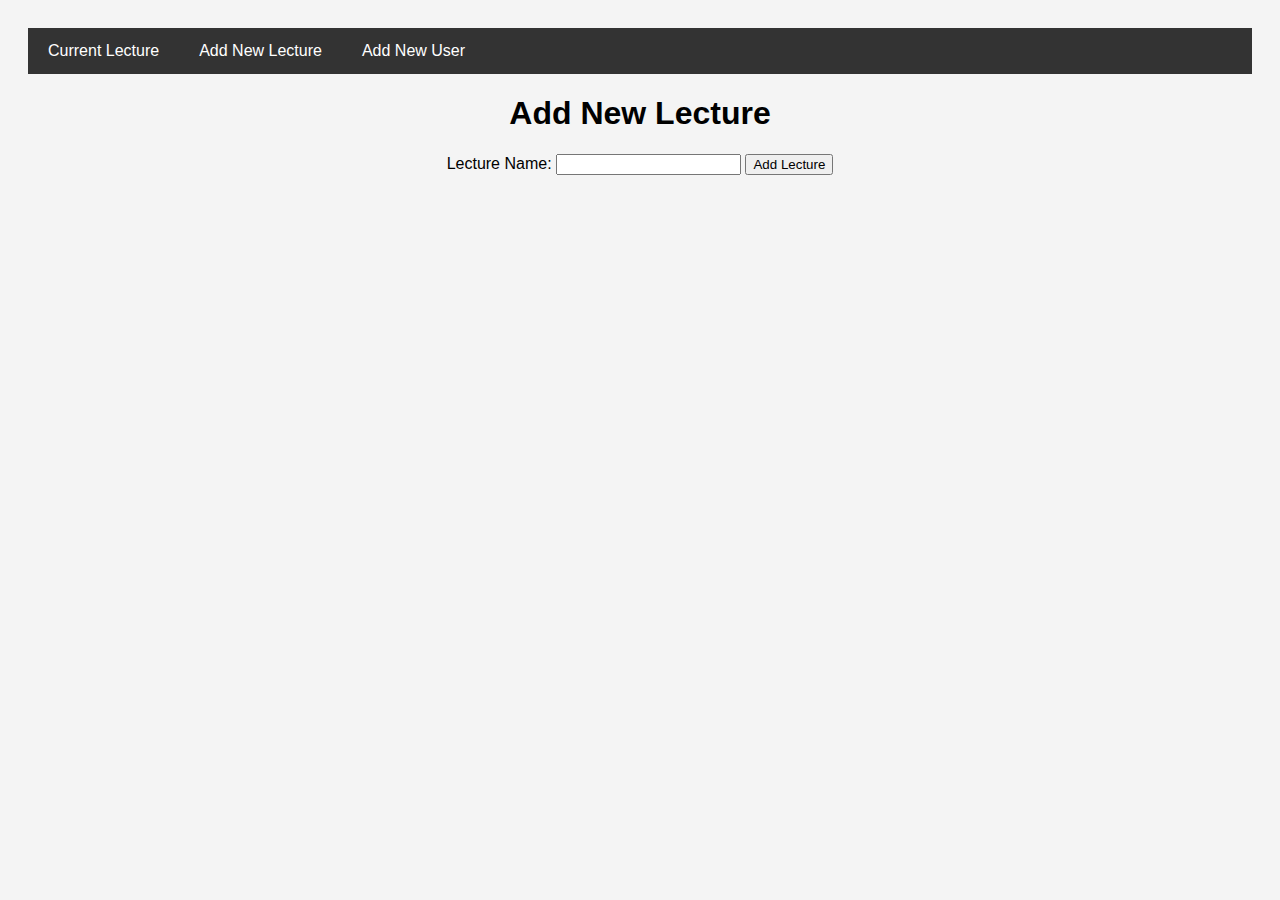
<file: add_lecture.html>
<!DOCTYPE html>
<html>
<head>
    <title>Add Lecture</title>
    <link rel="stylesheet" href="/static/style.css">
</head>
<body>
    <div class="navbar">
        <a href="/">Current Lecture</a>
        <a href="/lecture">Add New Lecture</a>
        <a href="/add_user">Add New User</a>
    </div>
    <div class="main-content">
        <h1>Add New Lecture</h1>
        <form action="/lecture" method="post">
            <label for="lectureName">Lecture Name:</label>
            <input type="text" id="lectureName" name="lectureName" required>
            <input type="submit" value="Add Lecture">
        </form>
    </div>
</body>
</html>
</file>
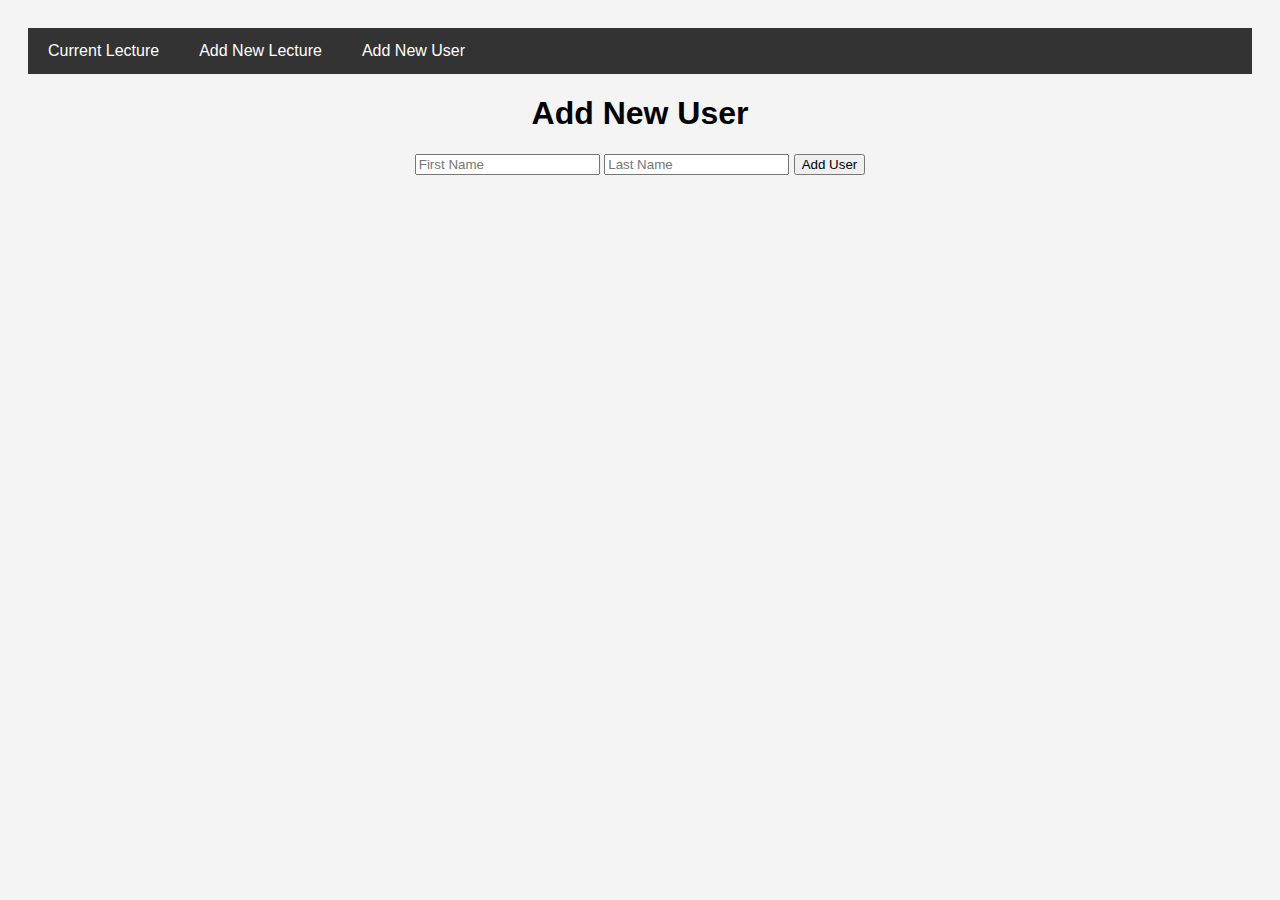
<file: add_user.html>
<!DOCTYPE html>
<html>
<head>
    <title>Add New User</title>
    <link rel="stylesheet" href="/static/style.css">
    <script>
        var ws;
        var loading = false;

        function initWebSocket() {
            ws = new WebSocket("ws://raspberrypi.local:8888/user_addition_ws");

            ws.onopen = function() {
                console.log("WebSocket connection opened");
            };

            ws.onmessage = function(evt) {
                loading = false;
                updateLoadingState();

                var received_msg = evt.data;
                console.log("Message received: " + received_msg);

                // Handle the success message here
                if (received_msg === "User Added") {
                    alert("User successfully added!");
                }
            };

            ws.onclose = function() {
                console.log("WebSocket connection closed");
            };
        }

        function addUser() {
            var firstName = document.getElementById("firstName").value;
            var lastName = document.getElementById("lastName").value;
            
            // Send this information to the Tornado server via WebSocket
            ws.send(JSON.stringify({ firstName: firstName, lastName: lastName }));

            loading = true;
            updateLoadingState();
        }

        function updateLoadingState() {
            var loader = document.getElementById("loader");
            if (loading) {
                loader.style.display = "block";
            } else {
                loader.style.display = "none";
            }
        }

        window.onload = initWebSocket;
    </script>
</head>
<body>
    <div class="navbar">
        <a href="/">Current Lecture</a>
        <a href="/lecture">Add New Lecture</a>
        <a href="/add_user">Add New User</a>
    </div>

    <div class="main-content">
        <h1>Add New User</h1>
        <input type="text" id="firstName" placeholder="First Name">
        <input type="text" id="lastName" placeholder="Last Name">
        <button onclick="addUser()">Add User</button>
        <div id="loader" style="display:none;">Loading...</div>
    </div>
</body>
</html>
</file>
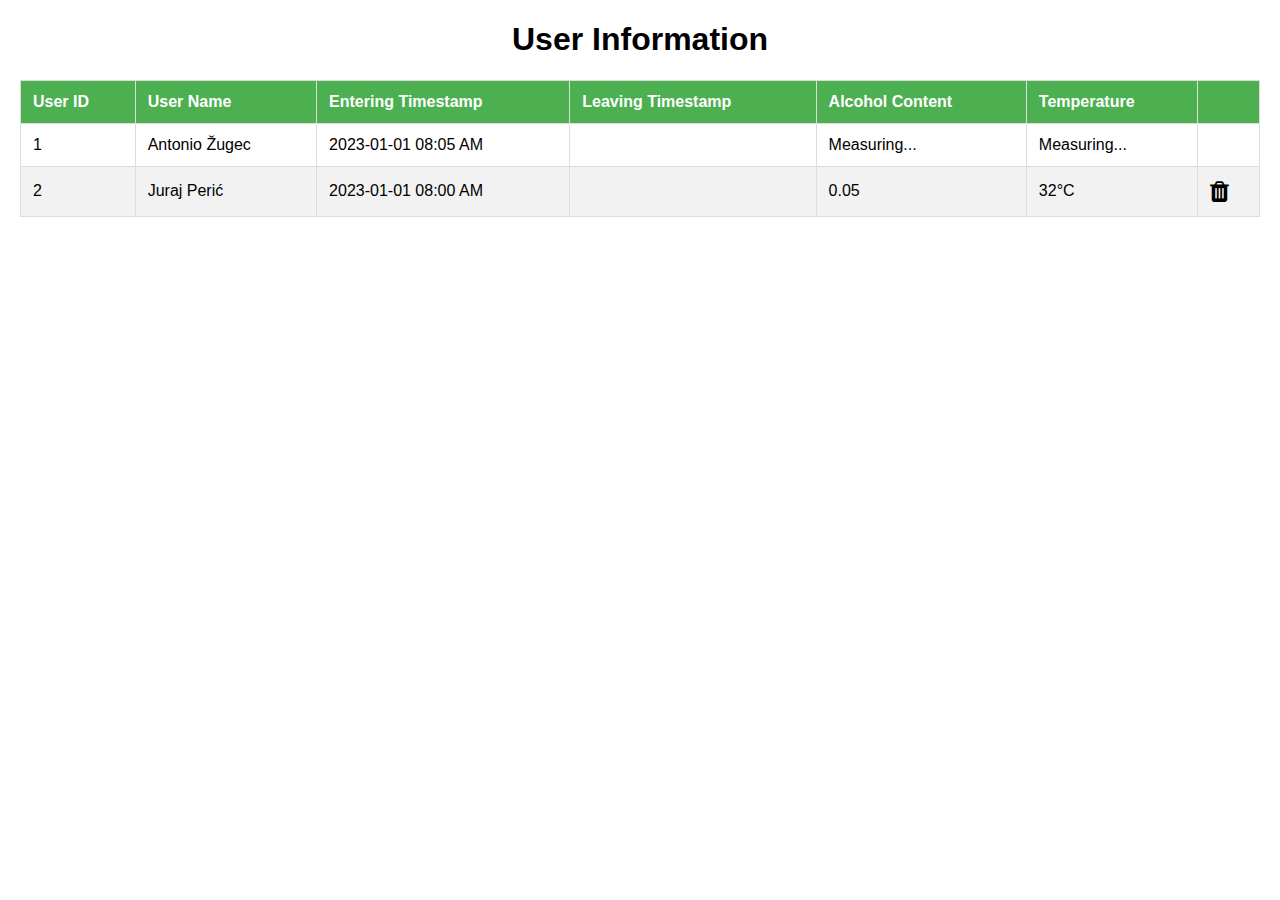
<file: current_attendance.html>
<!DOCTYPE html>
<html lang="en">
<head>
    <meta charset="UTF-8">
    <meta name="viewport" content="width=device-width, initial-scale=1.0">
    <link rel="stylesheet" href="https://cdnjs.cloudflare.com/ajax/libs/font-awesome/4.7.0/css/font-awesome.min.css">
    <script>
    document.addEventListener("DOMContentLoaded", function () {
      // WebSocket connection
      const ws = new WebSocket("ws://raspberrypi.local:8888/ws");

      // DOM elements
      const table = document.getElementById('table');

      // Event listener for WebSocket connection open
      ws.onopen = function (evt) {
        alert("Connected");
      };

      // Event listener for incoming WebSocket messages
      ws.onmessage = function (evt) {
        let row = table.insertRow(0); // We are adding at the end
   
      // Create table cells
      let c1 = row.insertCell(0);
      let c2 = row.insertCell(1);
      let c3 = row.insertCell(2);
      let c4 = row.insertCell(3);
      let c5 = row.insertCell(4);
      let c6 = row.insertCell(5);
      let c7 = row.insertCell(6);
   
      // Add data to c1 and c2
      c1.innerText = "Test"
      c2.innerText = "Measuring..."
      };

      // Event listener for WebSocket connection close
      ws.onclose = function (evt) {
        alert("Connection closed");
      };
    });
  </script>
    <title>User Information</title>
    <style>
        body {
            font-family: Arial, sans-serif;
            margin: 20px;
        }

        table {
            width: 100%;
            border-collapse: collapse;
            margin-top: 20px;
        }

        th, td {
            border: 1px solid #ddd;
            padding: 12px;
            text-align: left;
        }

        th {
            background-color: #4CAF50;
            color: white;
        }

        tr:nth-child(even) {
            background-color: #f2f2f2;
        }

        h1 {
            text-align: center;
        }
    </style>
</head>
<body>
    <h1>User Information</h1>
    <table id="table">
        <thead>
            <tr>
                <th>User ID</th>
                <th>User Name</th>
                <th>Entering Timestamp</th>
                <th>Leaving Timestamp</th>
                <th>Alcohol Content</th>
                <th>Temperature</th>
                <th></th> <!-- Empty title for delete icon -->
            </tr>
        </thead>
        <tbody>
            <!-- Add user data dynamically here -->
            <tr>
                <td>1</td>
                <td>Antonio Žugec</td>
                <td>2023-01-01 08:05 AM</td>
                <td></td>
                <td>Measuring...</td>
                <td>Measuring...</td>
                <td></td>
            </tr>
            <tr>
                <td>2</td>
                <td>Juraj Perić</td>
                <td>2023-01-01 08:00 AM</td>
                <td></td>
                <td>0.05</td>
                <td>32°C</td>
                <td><i class="fa fa-trash" style="font-size:24px"></i></td>
            </tr>
            <!-- Add more rows as needed -->
        </tbody>
    </table>
</body>
</html>
</file>
<file: static/style.css>
body {
    font-family: Arial, sans-serif;
    background-color: #f4f4f4;
    padding: 20px;
}

.navbar {
    background-color: #333;
    overflow: hidden;
}

.navbar a {
    float: left;
    display: block;
    color: white;
    text-align: center;
    padding: 14px 20px;
    text-decoration: none;
    transition: background-color 0.3s;
}

.navbar a:hover {
    background-color: #ddd;
    color: black;
}

.main-content {
    margin-top: 20px;
    text-align: center;
}

table {
    width: 100%;
    border-collapse: collapse;
}

th, td {
    border: 1px solid #ddd;
    padding: 8px;
    text-align: left;
}

.delete-btn {
    background: none;
    border: none;
    cursor: pointer;
}

/* Add more styling as needed */
</file>
